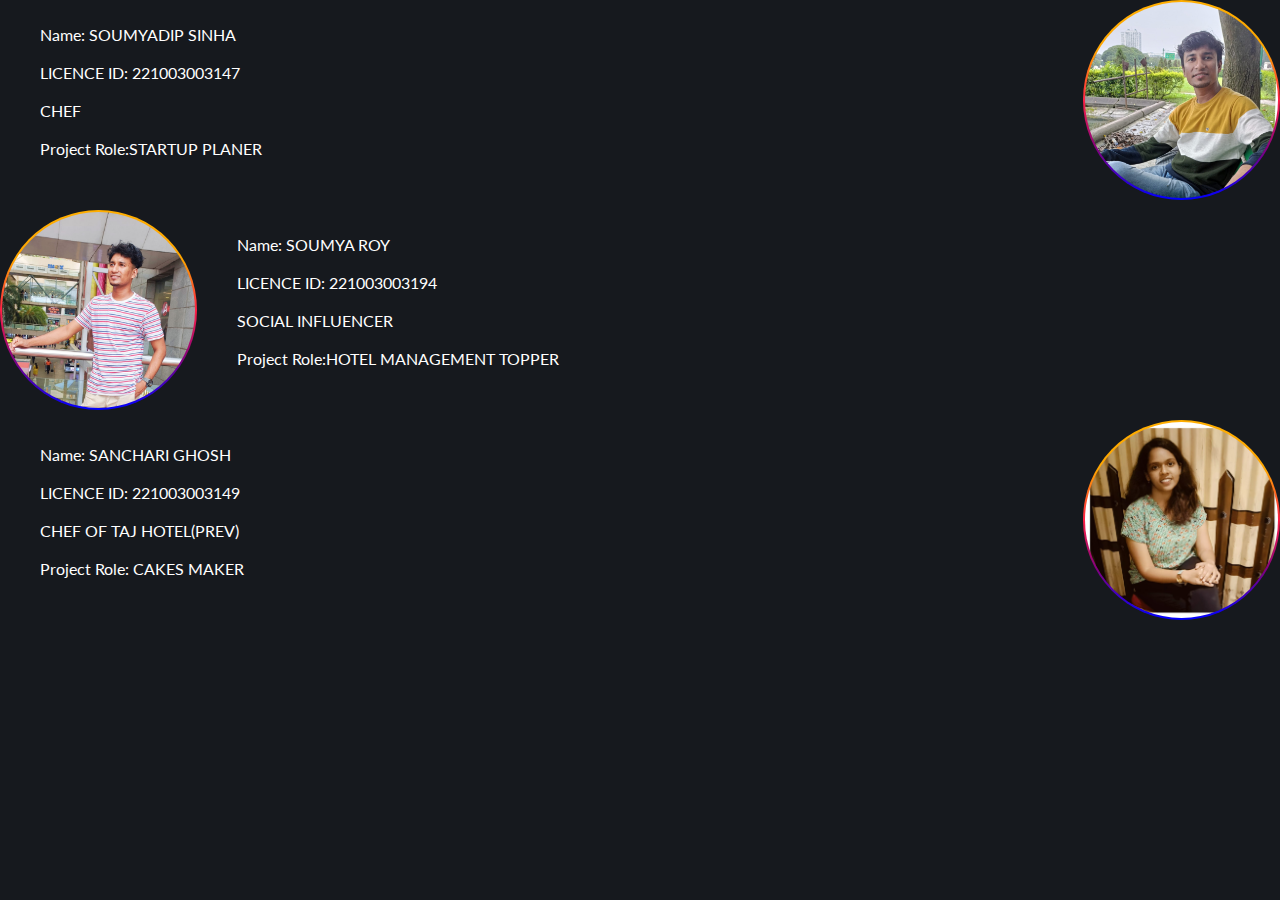
<file: about.html>
<!DOCTYPE html>
<html lang="en">
  <head>
    <meta charset="UTF-8" />
    <meta name="viewport" content="width=device-width, initial-scale=1.0" />
    <title>Document</title>
    <link rel="preconnect" href="https://fonts.googleapis.com" />
    <link rel="preconnect" href="https://fonts.gstatic.com" crossorigin />
    <link
      href="https://fonts.googleapis.com/css2?family=Lato&family=Open+Sans&family=Poppins:wght@300;400&display=swap"
      rel="stylesheet"
    />
    <link rel="stylesheet" href="about.css" />
    <link
      rel="stylesheet"
      href="https://cdnjs.cloudflare.com/ajax/libs/font-awesome/6.4.2/css/all.min.css"
      integrity="sha512-z3gLpd7yknf1YoNbCzqRKc4qyor8gaKU1qmn+CShxbuBusANI9QpRohGBreCFkKxLhei6S9CQXFEbbKuqLg0DA=="
      crossorigin="anonymous"
      referrerpolicy="no-referrer"
    />
  </head>
  <body class="hero">
    <div class="sinha">
      <div class="sinha_info info_card">
        <p>
          Name: SOUMYADIP SINHA <br /><br />
          LICENCE ID: 221003003147 <br /><br />
          CHEF <br /><br />
          Project Role:STARTUP PLANER<br /><br />

          <i class="fa-brands fa-linkedin"></i>
          <i class="fa-brands fa-instagram"></i>
          <i class="fa-brands fa-facebook"></i>
          <i class="fa-brands fa-github"></i>
        </p>
      </div>
      <div class="sinha_img">
        <img src="SINU.JPG" alt="" id="sinha" />
      </div>
    </div>

    <div class="alapan">
      <div class="sinha_img">
        <img src="somu.jpg" alt="" id="alapan" />
      </div>

      <div class="sinha_info info_card">
        <p>
          Name: SOUMYA ROY <br /><br />
          LICENCE ID: 221003003194 <br /><br />
          SOCIAL INFLUENCER <br /><br />
          Project Role:HOTEL MANAGEMENT TOPPER<br /><br />

          <i class="fa-brands fa-linkedin"></i>
          <i class="fa-brands fa-instagram"></i>
          <i class="fa-brands fa-facebook"></i>
          <i class="fa-brands fa-github"></i>
        </p>
      </div>
    </div>

    <div class="pradipta">
      <div class="sinha_info info_card">
        <p>
          Name: SANCHARI GHOSH <br /><br />
          LICENCE ID: 221003003149 <br /><br />
          CHEF OF TAJ HOTEL(PREV) <br /><br />
          Project Role: CAKES MAKER <br /><br />

          <i class="fa-brands fa-linkedin"></i>
          <i class="fa-brands fa-instagram"></i>
          <i class="fa-brands fa-facebook"></i>
          <i class="fa-brands fa-github"></i>
        </p>
      </div>
      <div class="sinha_img">
        <img src="SAN.JPG" alt="" id="pradipta" />
      </div>
    </div>
  </body>
</html>
</file>
<file: about.css>
*{
    margin: 0px;
    padding: 0px;
    box-sizing: border-box;
    font-family: Lato;
}
.hero{
    background-color:#16191E;
    color:white
    
}














 #sinha{
    border-radius: 50%;
     object-fit: cover;
     width: 100%;
     height: 100%;
     background: linear-gradient(rgb(255,174,0),orange,rgb(255,32,69),purple,blue);
    padding: 2px;
     
  }
  #alapan{
    /* border-radius: 50%;
     object-fit: cover;
     width: 100%;
     height: 100%; */
     border-radius: 50%;
     object-fit: cover;
     width: 100%;
     height: 100%;
     background: linear-gradient(rgb(255,174,0),orange,rgb(255,32,69),purple,blue);
    padding: 2px;
  }
  #pradipta{
    border-radius: 50%;
     object-fit: cover;
     width: 100%;
     height: 100%;
     background: linear-gradient(rgb(255,174,0),orange,rgb(255,32,69),purple,blue);
    padding: 2px;
  }
  .sinha{
    height: 200px;
    width: 100vw;
display: flex;
justify-content: space-around;

 
  }
  .alapan{
    height: 200px;
    width: 100vw;
display: flex;
justify-content: space-around;
margin-top: 10px;
  }
  .pradipta{
    height: 200px;
    width: 100vw;
display: flex;
justify-content: space-around;
margin-top: 10px;
  }
  .sinha_info{
    height: 200px;
    width: 1100px;
    /* border: 1px solid yellow; */
    padding-top: 25px;
    border-radius: 8%;
    padding-left: 40px;
    overflow: hidden;
    transition: ease-in-out 1s;
    /* background-color: aqua; */
  }
  .sinha_img{
    /* border: solid black; */
    height: 200px;
    width: 200px;
    
    /* background-color: black; */

  }

  .social{
    display: flex;
    justify-content: space-around;
  }

  .info_card{
    height: 200px;
    width: 1100px;
  }
  
  .info_card:hover{
    transform: scale(1.05);
    z-index: 2;
  }
  .info_card:hover{
    background-color: yellow;
    color: black;
    cursor: pointer;
  }
</file>
